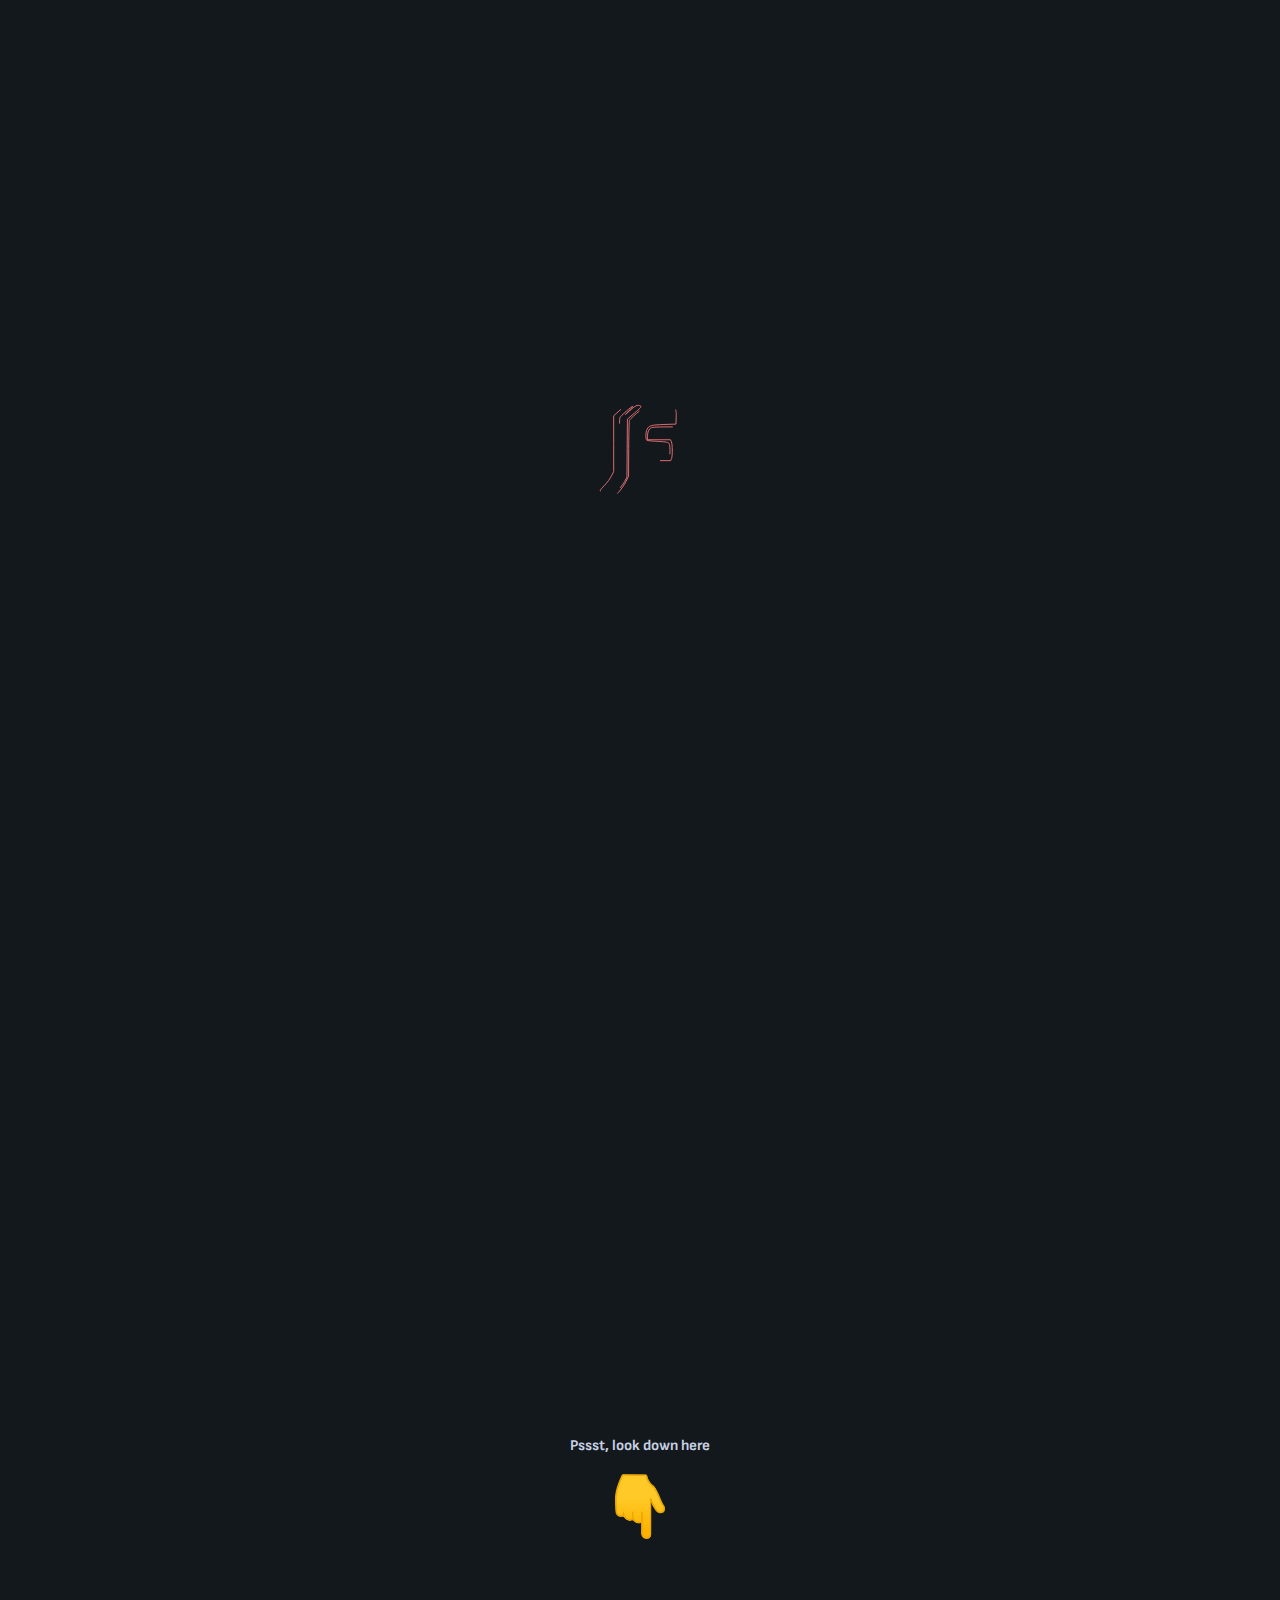
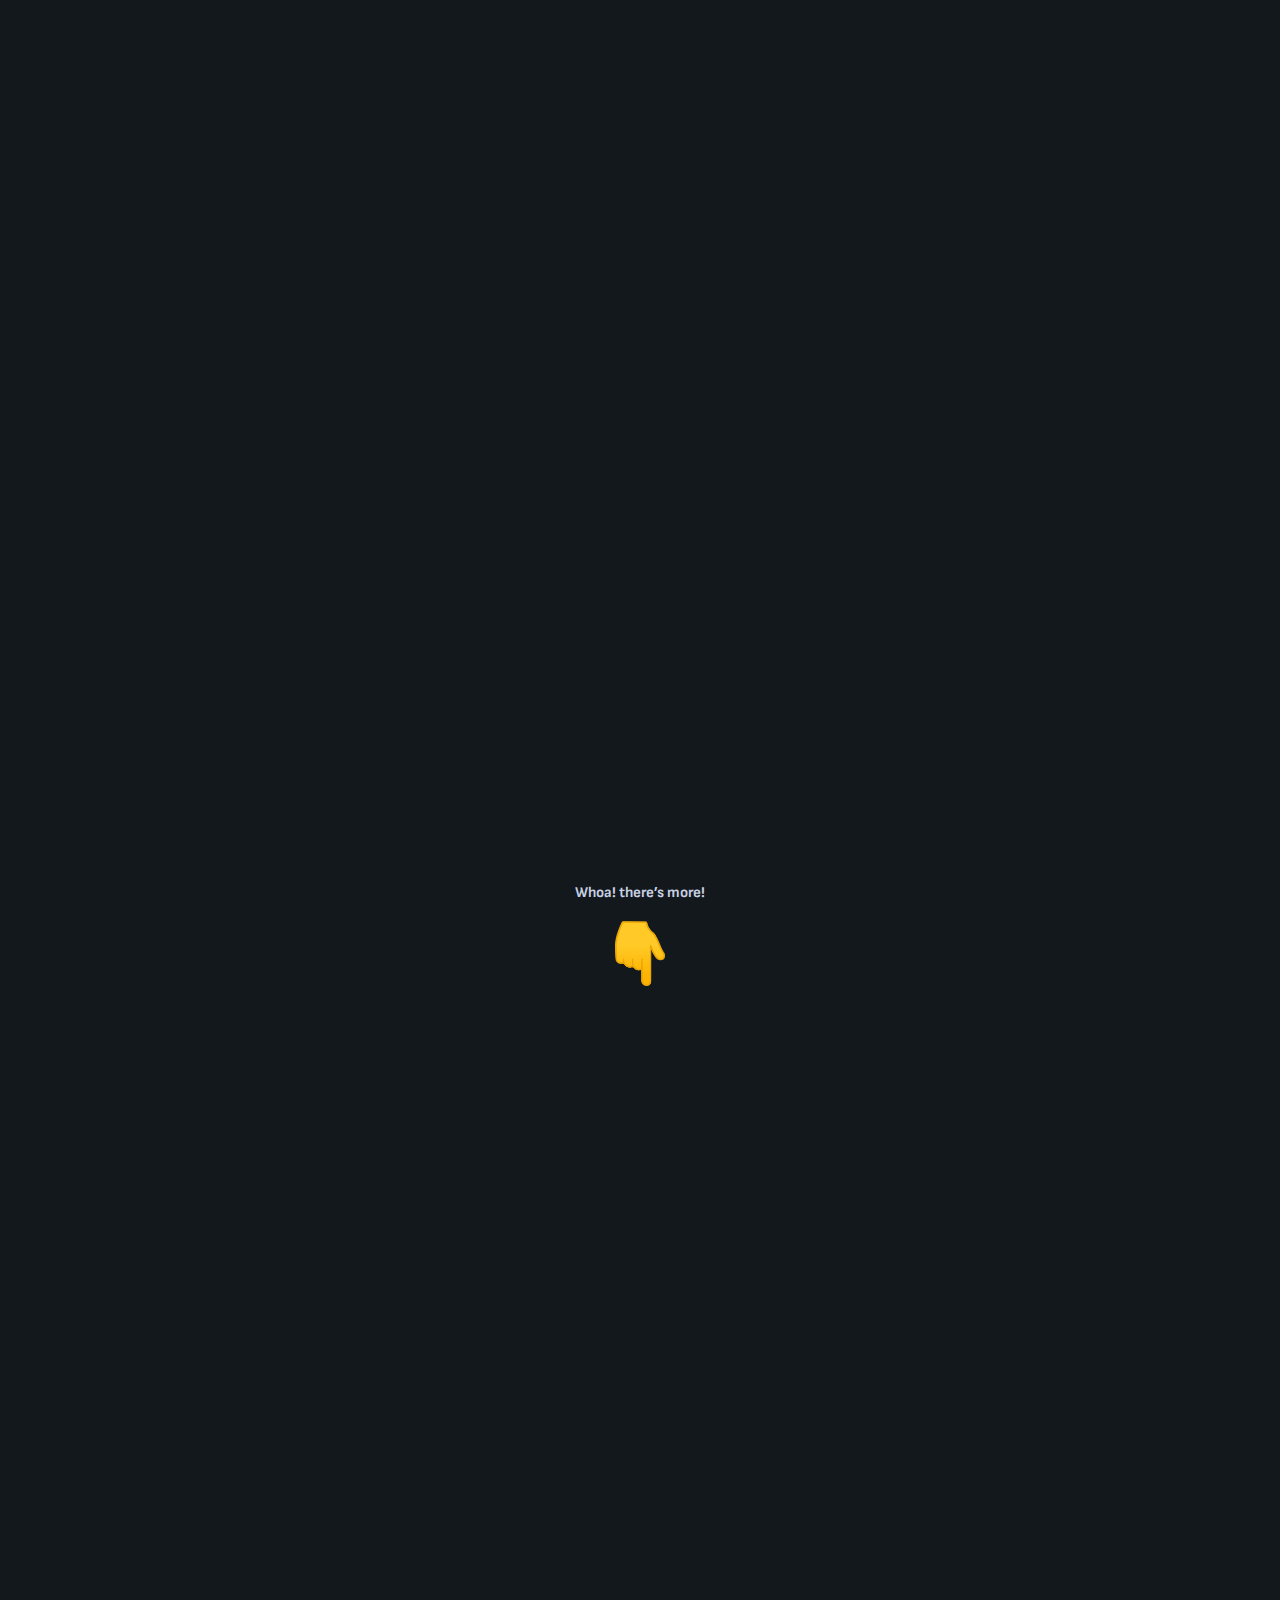
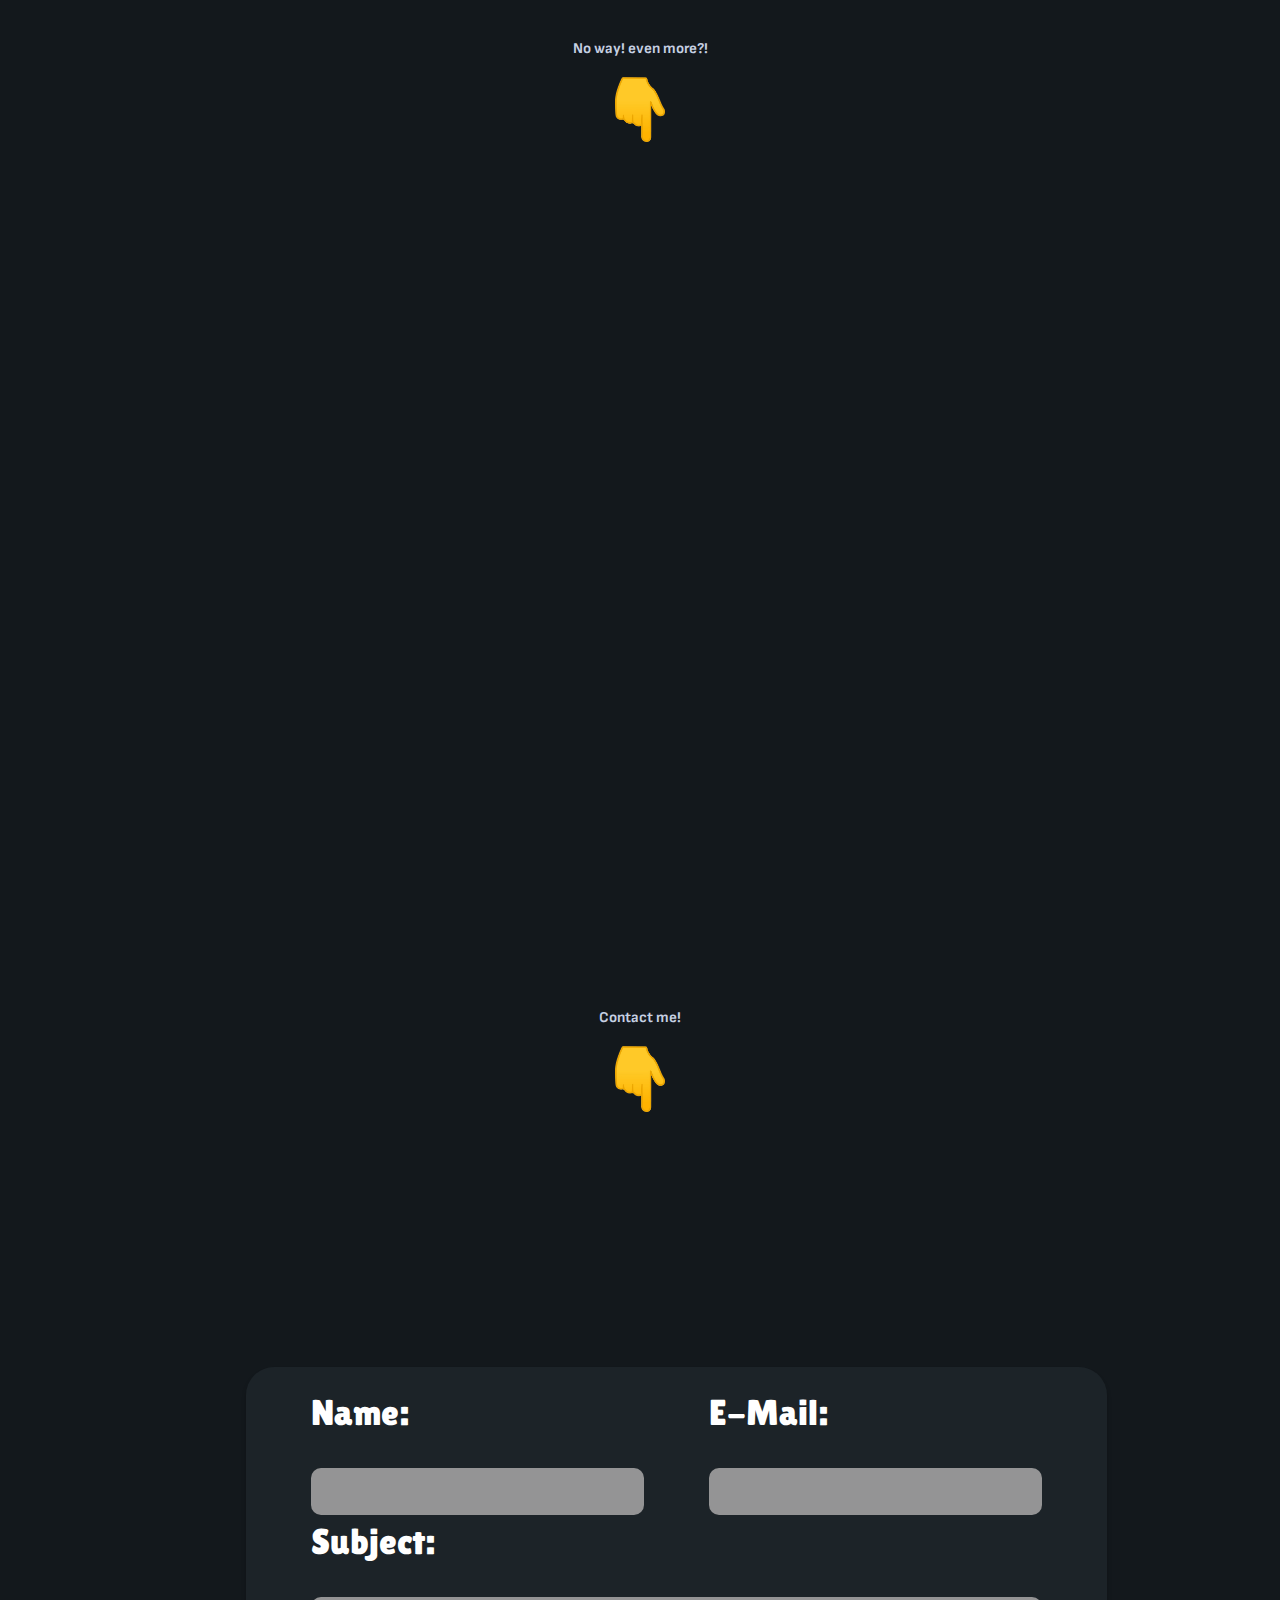
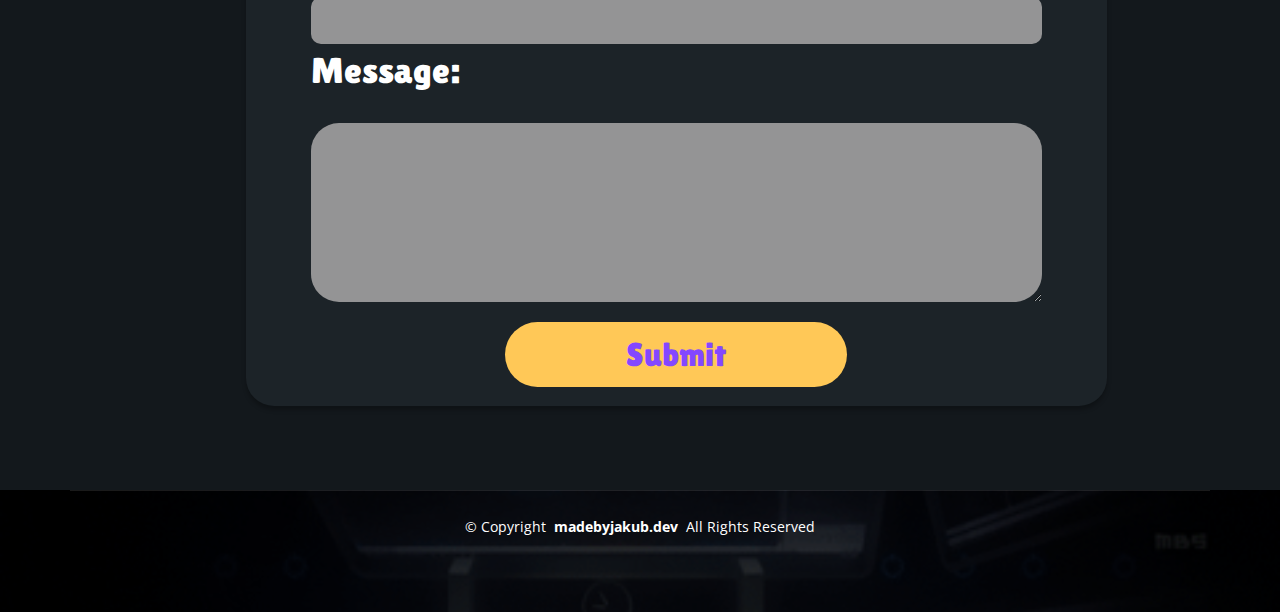
<file: index.html>
<!DOCTYPE html>
<html lang="en">
  <head>
    <meta charset="utf-8" />
    <meta content="width=device-width, initial-scale=1.0" name="viewport" />
    <title>Portfolio</title>
    <meta content="" name="description" />
    <meta content="" name="keywords" />

    <link href="assets/img/favicon.png" rel="icon" />
    <link href="assets/img/apple-touch-icon.png" rel="apple-touch-icon" />

    <link href="https://fonts.googleapis.com" rel="preconnect" />
    <link href="https://fonts.gstatic.com" rel="preconnect" crossorigin />
    <link
      href="https://fonts.googleapis.com/css2?family=Roboto:ital,wght@0,100;0,300;0,400;0,500;0,700;0,900;1,100;1,300;1,400;1,500;1,700;1,900&family=Open+Sans:ital,wght@0,300;0,400;0,500;0,600;0,700;0,800;1,300;1,400;1,500;1,600;1,700;1,800&family=Poppins:ital,wght@0,100;0,200;0,300;0,400;0,500;0,600;0,700;0,800;0,900;1,100;1,200;1,300;1,400;1,500;1,600;1,700;1,800;1,900&display=swap"
      rel="stylesheet"
    />

    <link
      href="assets/vendor/bootstrap/css/bootstrap.min.css"
      rel="stylesheet"
    />
    <link
      href="assets/vendor/bootstrap-icons/bootstrap-icons.css"
      rel="stylesheet"
    />
    <link href="assets/vendor/aos/aos.css" rel="stylesheet" />
    <link
      href="assets/vendor/fontawesome-free/css/all.min.css"
      rel="stylesheet"
    />
    <link
      href="assets/vendor/glightbox/css/glightbox.min.css"
      rel="stylesheet"
    />
    <link href="assets/vendor/swiper/swiper-bundle.min.css" rel="stylesheet" />

    <link href="assets/css/main.css" rel="stylesheet" />
  </head>

  <body class="index-page">
    <header id="header" class="header d-flex align-items-center fixed-top">
      <div
        class="container-fluid container-xl position-relative d-flex align-items-center justify-content-between"
        style="margin: 10px; max-width: 100%"
      >
        <a href="404.html" class="logo d-flex align-items-center">
          <img src="assets/img/logo.svg" alt="" />
        </a>

        <nav id="navmenu" class="navmenu">
          <ul>
            <li><a href="#about">About Me</a></li>
            <li><a href="#edu">Education</a></li>
            <li><a href="#portfolio">Portfolio</a></li>
            <li><a href="#contact">Contact</a></li>
          </ul>
          <i class="mobile-nav-toggle d-xl-none bi bi-list"></i>
        </nav>
      </div>
    </header>

    <main class="main">
      <section id="fronter" class="fronter section">
        <div class="info d-flex align-items-center">
          <div class="container">
            <div
              class="row justify-content-center"
              data-aos="fade-up"
              data-aos-delay="100"
            >
              <div class="col-lg-6 text-center">
                <h2>Welcome to my Portfolio</h2>
                <a href="#portfolio" class="btn-get-started"
                  >Explore My Works</a
                >
              </div>
            </div>
          </div>
        </div>

        <div class="carousel slide">
          <img
            src="assets/img/front.gif"
            alt="Project 1"
            style="width: 100%; opacity: 0.4"
          />
        </div>
      </section>

      <section id="about" class="about section">
        <div class="container">
          <div class="row position-relative">
            <div
              class="col-lg-4 about-img"
              data-aos="zoom-out"
              data-aos-delay="200"
            >
              <img style="width: 100%; height: auto" src="assets/img/tv.png" />
              <iframe
                style="
                  position: absolute;
                  top: 5px;
                  left: 5px;
                  width: 90%;
                  height: 45%;
                "
                src="https://www.youtube.com/watch?v=BY2mTMBkuFI"
                frameborder="0"
                allowfullscreen
              >
              </iframe>
            </div>

            <div class="col-lg-11" data-aos="fade-up" data-aos-delay="100">
              <div class="our-story">
                <h3 style="font: 400 64px Lilita One, sans-serif; color: white">
                  <span style="color: #ef767a">Hello,</span> I'm
                  <span style="color: #ef767a">Jakub</span> and I <br />do
                  <span style="color: #ef767a">coding</span>
                </h3>
                <br />
                <p style="font: 400 26px Sofia Sans, bold; color: #c6d0e2">
                  I'm a software development
                  <span style="color: #ffc857">student</span> based in <br />
                  the <span style="color: #ffc857">Netherlands</span> that does
                  <span style="color: #8447ff">front-end</span> stuff,
                  <span style="color: #8447ff">back-end</span> <br />stuff and
                  general <span style="color: #8447ff">scripting.</span>
                </p>
                <br />
                <div style="margin-left: 30%">
                  <a href="#portfolio" class="cta-button" role="button"
                    >PORTFOLIO</a
                  >
                </div>
              </div>
            </div>
          </div>
        </div>
      </section>

      <div style="text-align: center">
        <p
          style="
            font-family: 'Sofia Sans', sans-serif;
            font-size: 15px;
            font-weight: bold;
            color: #c6d0e2;
          "
        >
          Pssst, look down here
        </p>
        <img
          src="assets/img/down.png"
          style="width: 50px; display: block; margin: 0 auto"
        />
      </div>

      <section id="stats" class="stats section">
        <div class="container" data-aos="fade-up" data-aos-delay="100">
          <div class="row gy-4">
            <div
              class="col-lg-3 col-md-6 d-flex flex-column align-items-center"
            >
              <i class="fas fa-project-diagram"></i>
              <div class="stats-item">
                <div class="counter-container">
                  <span
                    data-purecounter-start="0"
                    data-purecounter-end="15"
                    data-purecounter-duration="1"
                    class="purecounter"
                  ></span
                  ><span class="plus-sign">+</span>
                </div>
                <p>Projects Completed</p>
              </div>
            </div>

            <div
              class="col-lg-3 col-md-6 d-flex flex-column align-items-center"
            >
              <i class="fas fa-smile"></i>
              <div class="stats-item">
                <div class="counter-container">
                  <span
                    data-purecounter-start="0"
                    data-purecounter-end="100"
                    data-purecounter-duration="1"
                    class="purecounter"
                  ></span
                  ><span class="plus-sign">%</span>
                </div>
                <p>Satisfaction Guaranteed</p>
              </div>
            </div>

            <div
              class="col-lg-3 col-md-6 d-flex flex-column align-items-center"
            >
              <i class="fas fa-headset"></i>
              <div class="stats-item">
                <div class="counter-container">
                  <span
                    data-purecounter-start="0"
                    data-purecounter-end="3"
                    data-purecounter-duration="1"
                    class="purecounter"
                  ></span
                  ><span class="plus-sign">+</span>
                </div>
                <p>Years of Experience</p>
              </div>
            </div>

            <div
              class="col-lg-3 col-md-6 d-flex flex-column align-items-center"
            >
              <i class="fas fa-users"></i>
              <div class="stats-item">
                <div class="counter-container">
                  <span
                    data-purecounter-start="0"
                    data-purecounter-end="100"
                    data-purecounter-duration="1"
                    class="purecounter"
                  ></span
                  ><span class="plus-sign">%</span>
                </div>
                <p>Happy Customers</p>
              </div>
            </div>
          </div>
        </div>
      </section>
      <section id="blog" class="myskills">
        <div class="container" data-aos="zoom-in">
          <div class="section-title">
            <h2 style="font: 400 64px Lilita One, regular; color: white">
              Soo, <span style="color: #ef767a">what can you do,</span> you may
              ask 🤔
            </h2>
          </div>
          <div class="separator" aria-hidden="true"></div>
          <br />
          <p
            style="
              color: #c6d0e2;
              text-align: center;
              font: 400 26px Sofia Sans, bold;
            "
          >
            I'm <span style="color: #dd6e42">proficient</span> with:
            <span style="color: #dd6e42"> HTML</span>,
            <span style="color: #32aade">CSS</span>,
            <span style="color: #ffc928">JavaScript</span>,
            <span style="color: #01bcf3">SQL</span>,
            <span style="color: #8792bf">PHP</span><br />
            and have some experience with
            <span style="color: #e76f00">Java</span> and
            <span style="color: #387081">Pyt</span
            ><span style="color: #ffd243">hon.</span>
          </p>
          <div class="separator" aria-hidden="true"></div>
          <br />
          <div class="myskills-slider swiper">
            <div class="swiper-wrapper align-items-center">
              <div class="swiper-slide">
                <img src="assets/img/skills/html.svg" alt="Client 1" />
              </div>
              <div class="swiper-slide">
                <img src="assets/img/skills/css.svg" alt="Client 2" />
              </div>
              <div class="swiper-slide">
                <img src="assets/img/skills/js.svg" alt="Client 3" />
              </div>
              <div class="swiper-slide">
                <img src="assets/img/skills/sql.svg" alt="Client 4" />
              </div>
              <div class="swiper-slide">
                <img src="assets/img/skills/php.svg" alt="Client 5" />
              </div>
              <div class="swiper-slide">
                <img src="assets/img/skills/java.svg" alt="Client 6" />
              </div>
              <div class="swiper-slide">
                <img src="assets/img/skills/python.svg" alt="Client 7" />
              </div>
            </div>
          </div>
        </div>
      </section>

      <div style="text-align: center">
        <p
          style="
            font-family: Sofia Sans;
            font-size: 15px;
            font-weight: bold;
            color: #c6d0e2;
          "
        >
          Whoa! there’s more!
        </p>
        <img
          src="assets/img/down.png"
          style="width: 50px; display: block; margin: 0 auto"
        />
      </div>

      <section id="edu" class="edu">
        <div class="container" data-aos="zoom-in" style="padding: 0%">
          <div class="edu-title" style="width: 1500px">
            <br /><br /><br /><br /><br /><br /><br /><br /><br /><br />
            <h2 style="font: 400 64px Lilita One, regular; color: white">
              Soo, <span style="color: #ef767a">Qualifications?</span> Ehh... i
              might have some
              <div style="display: inline-block"></div>
            </h2>
          </div>
          <div class="separator" aria-hidden="true"></div>
          <br />
          <p
            style="
              color: #c6d0e2;
              text-align: center;
              font: 400 26px Sofia Sans, bold;
            "
          >
            I've worked for the past 3 years with PHP, CSS,<br />
            HTML, SQL, React, Next.JS and NodeJS
          </p>
          <br />
          <div style="text-align: center">
            <a href="#portfolio" class="cta-button" role="button">PORTFOLIO</a>
          </div>
        </div>
      </section>

      <div style="text-align: center">
        <p
          style="
            font-family: 'Sofia Sans', sans-serif;
            font-size: 15px;
            font-weight: bold;
            color: #c6d0e2;
          "
        >
          No way! even more?!
        </p>
        <img
          src="assets/img/down.png"
          style="width: 50px; display: block; margin: 0 auto"
        />
      </div>

      <section id="portfolio" class="myworks section">
        <div class="container port-title" data-aos="fade-up">
          <h2 style="font: 400 64px Lilita One, regular; color: white">
            Welcome to the great library of
            <span style="color: #ef767a">my projects</span>
          </h2>
          <p
            style="
              color: #c6d0e2;
              text-align: center;
              font: 400 26px Sofia Sans, bold;
            "
          >
            (Including a sneak peak of what projects are to come!)
          </p>
        </div>

        <div class="container">
          <div class="row gy-4">
            <div
              class="col-lg-4 col-md-6"
              data-aos="fade-up"
              data-aos-delay="100"
            >
              <a href="https://lioxfoundation.com">
                <div
                  class="service-item position-relative"
                  style="background-image: url(./assets/img/liox.png)"
                >
                  <h3>LioxTask</h3>
                  <p>
                    Task management system <br />
                    used at the Liox Foundation
                  </p>
                </div>
              </a>
            </div>

            <div
              class="col-lg-4 col-md-6"
              data-aos="fade-up"
              data-aos-delay="200"
            >
              <a href="https://github.com/Jakub2841/PolishDream">
                <div
                  class="service-item position-relative"
                  style="background-image: url(./assets/img/restaurant.jpg)"
                >
                  <h3>Restaurant site</h3>
                  <p>
                    Restaurant website<br />
                    With full back & front end functionality
                    <br />
                  </p>
                </div>
              </a>
            </div>

            <div
              class="col-lg-4 col-md-6"
              data-aos="fade-up"
              data-aos-delay="300"
            >
              <div class="service-item position-relative">
                <h3>EldoTrader</h3>
                <p>Automatic order<br />delivery system</p>
                <br />
                <span>Coming Soon</span>
              </div>
            </div>

            <div
              class="col-lg-4 col-md-6"
              data-aos="fade-up"
              data-aos-delay="400"
            >
              <div class="service-item position-relative">
                <h3>ListenAlong!</h3>
                <p>
                  An extension that syncs videos and music for multiple people
                  <br />
                </p>
                <span>Coming soon</span>
              </div>
            </div>
            <div
              class="col-lg-4 col-md-6"
              data-aos="fade-up"
              data-aos-delay="400"
            >
              <div class="service-item position-relative">
                <span>Wow... such<br />empty</span>
              </div>
            </div>
            <div
              class="col-lg-4 col-md-6"
              data-aos="fade-up"
              data-aos-delay="400"
            >
              <div class="service-item position-relative">
                <span>Wow... such<br />empty</span>
              </div>
            </div>
          </div>
        </div>
      </section>

      <div style="text-align: center">
        <p
          style="
            font-family: 'Sofia Sans', sans-serif;
            font-size: 15px;
            font-weight: bold;
            color: #c6d0e2;
          "
        >
          Contact me!
        </p>
        <img
          src="assets/img/down.png"
          style="width: 50px; display: block; margin: 0 auto"
        />
      </div>

      <section
        id="contact"
        class="myworks section"
        style="
          display: flex;
          flex-direction: column;
          align-items: center;
          justify-content: center;
          min-height: 100vh;
        "
      >
        <div class="container port-title" data-aos="fade-up">
          <h2 style="font: 400 64px Lilita One, regular; color: white">
            Let's get <span style="color: #ef767a">in touch!</span>
          </h2>
        </div>

        <form
          class="contact-form"
          action="https://api.web3forms.com/submit"
          method="POST"
        >
          <!-- Hidden Access Key -->
          <input
            type="hidden"
            name="access_key"
            value="c1947771-6a42-4b56-8c38-cc2dc3b7f4ca"
          />

          <div class="form-row">
            <div class="form-group">
              <label for="name" class="form-label">Name:</label>
              <input
                type="text"
                id="name"
                name="name"
                class="form-input"
                required
              />
            </div>
            <div class="form-group">
              <label for="email" class="form-label">E-Mail:</label>
              <input
                type="email"
                id="email"
                name="email"
                class="form-input"
                required
              />
            </div>
          </div>

          <label for="subject" class="form-label">Subject:</label>
          <input
            type="text"
            id="subject"
            name="subject"
            class="form-input"
            required
          />

          <label for="message" class="form-label">Message:</label>
          <textarea
            id="message"
            name="message"
            class="form-textarea"
            required
          ></textarea>

          <button type="submit" class="submit-btn">Submit</button>
        </form>
      </section>
    </main>

    <footer id="footer" class="footer">
      <div class="container copyright text-center mt-4">
        <p>
          © <span>Copyright</span>
          <strong class="px-1 sitename">madebyjakub.dev</strong>
          <span>All Rights Reserved</span>
        </p>
      </div>
    </footer>

    <a
      href="#"
      id="scroll-top"
      class="scroll-top d-flex align-items-center justify-content-center"
      style="left: 2%; display: none"
      ><i class="bi bi-arrow-up-short"></i
    ></a>

    <div id="preloader">
      <div class="logo-container">
        <svg
          id="logo"
          width="99"
          height="111"
          viewBox="0 0 99 111"
          fill="none"
          xmlns="http://www.w3.org/2000/svg"
        >
          <g clip-path="url(#clip0_20_7)">
            <path
              d="M28.3175 10.3422L20.2905 17.5639V48.5012V79.4386L17.8824 84.1639C16.6338 86.8386 13.2446 91.4747 10.3013 94.506C7.44728 97.5374 5.12836 100.212 5.12836 100.39C5.12836 100.836 16.723 106.72 21.6284 108.86C31.1716 112.961 44.4608 111 50.9716 104.402C56.4121 98.9639 57.8392 94.2386 58.3743 79.5277L58.9094 67.3133H71.3067H83.6148L84.5067 64.9952C85.7554 61.8747 85.577 49.1253 84.3284 46.3614L83.3473 44.1325H70.504H57.75V40.6554C57.75 35.7518 59.2662 32.0072 61.8527 30.8482C63.1905 30.2241 69.6121 29.8675 78.2635 29.8675H92.5338V19.2578C92.5338 13.3735 92.177 8.38071 91.8203 8.11325C91.3743 7.84578 83.3473 7.57831 73.8932 7.48915C62.7446 7.39999 55.0743 6.95421 52.0419 6.1518C49.5446 5.5277 45.2635 4.7253 42.5878 4.36867C39.9121 4.1012 37.4148 3.65542 37.0581 3.4771C36.7013 3.20963 32.777 6.33012 28.3175 10.3422ZM50.0797 6.59759C51.5067 7.13252 50.6148 8.29156 43.6581 14.2651L35.5419 21.2193L35.2743 53.4048L35.0067 85.5904L32.5094 90.4048C31.0824 93.0795 27.4257 97.7157 24.3932 100.925C19.0419 106.364 18.7743 106.542 16.0986 105.561C11.55 104.046 11.7284 102.441 17.2581 96.4675C26.623 86.3928 26.5338 86.8386 26.5338 51.5325C26.5338 34.7711 26.8013 20.506 27.0689 19.7036C27.6932 18.0096 40.804 6.41927 41.4284 7.04337C41.6959 7.22168 39.2878 9.98553 36.1662 13.106C33.0446 16.2265 32.2419 17.1181 34.4716 15.0675C45.3527 5.43855 46.0662 4.99277 50.0797 6.59759ZM88.5203 10.5205C89.6797 11.412 89.8581 13.0169 89.6797 19.1687L89.4121 26.747L76.0338 27.1928C61.5851 27.7277 59.5338 28.2626 57.304 32.5422C55.6986 35.6627 55.5203 43.7759 57.1257 44.7566C57.6608 45.1133 63.1013 45.6482 68.9878 45.9157C76.123 46.2723 80.3148 46.8072 81.2959 47.6096C83.1689 49.2145 83.3473 62.1422 81.4743 63.6578C80.7608 64.2819 75.9446 64.7277 69.3446 64.906C55.6094 65.1735 55.9662 64.7277 55.9662 78.9928C55.9662 90.2265 54.9851 94.506 50.9716 100.569C46.8689 106.81 36.2554 110.019 26.7121 107.88C23.9473 107.345 23.8581 107.166 25.3743 106.096C26.8013 104.937 26.8013 104.937 24.75 105.383C22.7878 105.918 23.0554 105.383 26.8013 101.104C29.1203 98.4289 32.3311 93.7036 33.9365 90.494L36.7905 84.6988L36.9689 54.1181C37.0581 37.3566 37.504 23.0024 37.8608 22.3783C38.9311 20.506 50.704 10.253 51.7743 10.253C52.3094 10.253 51.9527 11.1446 50.9716 12.2145C49.9905 13.4626 50.4365 13.2843 51.9527 11.7687L54.6284 9.27229L70.8608 9.36144C81.8311 9.4506 87.5392 9.80722 88.5203 10.5205Z"
              fill="none"
              stroke="#EF767A"
              stroke-width="1"
            />
          </g>
          <defs>
            <clipPath id="clip0_20_7">
              <rect width="99" height="111" fill="white" />
            </clipPath>
          </defs>
        </svg>
      </div>
    </div>

    <script src="assets/vendor/bootstrap/js/bootstrap.bundle.min.js"></script>
    <script src="assets/vendor/aos/aos.js"></script>
    <script src="assets/vendor/glightbox/js/glightbox.min.js"></script>
    <script src="assets/vendor/swiper/swiper-bundle.min.js"></script>
    <script src="assets/vendor/purecounter/purecounter_vanilla.js"></script>

    <script src="assets/js/main.js"></script>
    <script>
      document.addEventListener("DOMContentLoaded", function () {
        const navLinks = document.querySelectorAll("#navmenu ul li a");

        function updateActiveLink() {
          let fromTop = window.scrollY + 100;

          navLinks.forEach((link) => {
            let section = document.querySelector(link.getAttribute("href"));

            if (
              section.offsetTop <= fromTop &&
              section.offsetTop + section.offsetHeight > fromTop
            ) {
              navLinks.forEach((link) => link.classList.remove("active"));
              link.classList.add("active");
            }
          });
        }

        window.addEventListener("scroll", updateActiveLink);
      });
    </script>
  </body>
</html>
</file>
<file: assets/css/main.css>
@import url("https://fonts.googleapis.com/css2?family=Lilita+One&display=swap");
@import url("https://fonts.googleapis.com/css2?family=Sofia+Sans:ital,wght@0,1..1000;1,1..1000&display=swap");

:root {
  --default-font: "Open Sans", system-ui, -apple-system, "Segoe UI", Roboto,
    "Helvetica Neue", Arial, "Noto Sans", "Liberation Sans", sans-serif,
    "Apple Color Emoji", "Segoe UI Emoji", "Segoe UI Symbol", "Noto Color Emoji";
  --heading-font: "Roboto", sans-serif;
  --nav-font: 400 34px Lilita One, sans-serif;
}

:root {
  --background-color: #13181c;
  --default-color: #364d59;
  --heading-color: #52565e;
  --accent-color: #ef767a;
  --contrast-color: #ffffff;
}

:root {
  --nav-color: rgba(255, 255, 255, 0.55);
  --nav-hover-color: #ffffff;
  --nav-dropdown-background-color: #ffffff;
  --nav-dropdown-color: #212529;
  --nav-dropdown-hover-color: #ef767a;
}

:root {
  scroll-behavior: smooth;
}

body {
  color: var(--default-color);
  background-color: var(--background-color);
  font-family: var(--default-font);
}

a {
  color: var(--accent-color);
  text-decoration: none;
  transition: 0.3s;
}

a:hover {
  color: color-mix(in srgb, var(--accent-color), transparent 25%);
  text-decoration: none;
}

h1,
h2,
h3,
h4,
h5,
h6 {
  color: var(--heading-color);
  font-family: var(--heading-font);
}

.header {
  --background-color: rgba(255, 255, 255, 0);
  --default-color: #ffffff;
  --heading-color: #ffffff;
  color: var(--default-color);
  background-color: var(--background-color);
  padding: 20px 0;
  transition: all 0.5s;
  z-index: 997;
}

.header .logo img {
  max-height: 50px;
  margin-right: 8px;
  transition: all 0.3s ease;
}

.header .logo h1 {
  font-size: 24px;
  margin: 0;
  font-weight: 700;
  color: var(--heading-color);
}

.header .logo span {
  font-size: 24px;
  padding-left: 1px;
  font-family: var(--heading-font);
  color: var(--color-primary);
}

.scrolled .header {
  box-shadow: 0px 0 18px rgba(0, 0, 0, 0.1);
}

.scrolled .header {
  --background-color: #13181c;
  --heading-color: rgb(172, 172, 172);
  --nav-color: rgb(172, 172, 172);
  --nav-hover-color: rgb(172, 172, 172);
}

.scrolled .header .logo img {
  scale: 1.5;
}

@media (min-width: 1200px) {
  .navmenu {
    padding: 0;
  }

  .navmenu {
    margin-right: 5%;
    margin-left: 5%;
  }

  .navmenu ul {
    margin: 0;
    padding: 0;
    display: flex;
    list-style: none;
    align-items: center;
  }

  .navmenu li {
    position: relative;
  }

  .navmenu > ul > li {
    white-space: nowrap;
    padding: 15px 14px;
  }

  .navmenu > ul > li:last-child {
    padding-right: 0;
  }

  .navmenu a,
  .navmenu a:focus {
    color: var(--nav-color);
    font-size: 14px;
    padding: 0 2px;
    font: var(--nav-font);
    display: flex;
    align-items: center;
    justify-content: space-between;
    white-space: nowrap;
    transition: 0.3s;
    position: relative;
    text-transform: uppercase;
  }

  .navmenu a i,
  .navmenu a:focus i {
    font-size: 12px;
    line-height: 0;
    margin-left: 5px;
    transition: 0.3s;
  }

  .navmenu > ul > li > a:before {
    content: "";
    position: absolute;
    height: 2px;
    bottom: -6px;
    left: 0;
    background-color: var(--accent-color);
    visibility: hidden;
    width: 0px;
    transition: all 0.3s ease-in-out 0s;
  }

  .navmenu a:hover:before,
  .navmenu li:hover > a:before,
  .navmenu .active:before {
    visibility: visible;
    width: 100%;
  }

  .navmenu li:hover > a,
  .navmenu .active,
  .navmenu .active:focus {
    color: var(--nav-hover-color);
  }

  .navmenu .dropdown ul {
    margin: 0;
    padding: 10px 0;
    background: var(--nav-dropdown-background-color);
    display: block;
    position: absolute;
    visibility: hidden;
    left: 14px;
    top: 130%;
    opacity: 0;
    transition: 0.3s;
    border-radius: 4px;
    z-index: 99;
    box-shadow: 0px 0px 30px rgba(0, 0, 0, 0.1);
  }

  .navmenu .dropdown ul li {
    min-width: 200px;
  }

  .navmenu .dropdown ul a {
    padding: 5px 20px;
    font-size: 15px;
    text-transform: none;
    font-weight: 400;
    color: var(--nav-dropdown-color);
  }

  .navmenu .dropdown ul a i {
    font-size: 12px;
  }

  .navmenu .dropdown ul a:hover,
  .navmenu .dropdown ul .active:hover,
  .navmenu .dropdown ul li:hover > a {
    color: var(--nav-dropdown-hover-color);
  }

  .navmenu .dropdown:hover > ul {
    opacity: 1;
    top: 100%;
    visibility: visible;
  }

  .navmenu .dropdown .dropdown ul {
    top: 0;
    left: -90%;
    visibility: hidden;
  }

  .navmenu .dropdown .dropdown:hover > ul {
    opacity: 1;
    top: 0;
    left: -100%;
    visibility: visible;
  }
}

@media (max-width: 1199px) {
  .mobile-nav-toggle {
    color: var(--nav-color);
    font-size: 28px;
    line-height: 0;
    margin-right: 10px;
    cursor: pointer;
    transition: color 0.3s;
  }

  .navmenu {
    padding: 0;
    z-index: 9997;
  }

  .navmenu ul {
    display: none;
    position: absolute;
    inset: 60px 20px 20px 20px;
    padding: 10px 0;
    margin: 0;
    border-radius: 6px;
    background-color: var(--nav-dropdown-background-color);
    border: 1px solid color-mix(in srgb, var(--default-color), transparent 90%);
    box-shadow: none;
    overflow-y: auto;
    transition: 0.3s;
    z-index: 9998;
  }

  .navmenu a,
  .navmenu a:focus {
    color: var(--nav-dropdown-color);
    padding: 10px 20px;
    font-family: var(--nav-font);
    font-size: 17px;
    font-weight: 500;
    display: flex;
    align-items: center;
    justify-content: space-between;
    white-space: nowrap;
    transition: 0.3s;
  }

  .navmenu a i,
  .navmenu a:focus i {
    font-size: 12px;
    line-height: 0;
    margin-left: 5px;
    width: 30px;
    height: 30px;
    display: flex;
    align-items: center;
    justify-content: center;
    border-radius: 50%;
    transition: 0.3s;
    background-color: color-mix(in srgb, var(--accent-color), transparent 90%);
  }

  .navmenu a i:hover,
  .navmenu a:focus i:hover {
    background-color: var(--accent-color);
    color: var(--contrast-color);
  }

  .navmenu a:hover,
  .navmenu .active,
  .navmenu .active:focus {
    color: var(--nav-dropdown-hover-color);
  }

  .navmenu .active i,
  .navmenu .active:focus i {
    background-color: var(--accent-color);
    color: var(--contrast-color);
    transform: rotate(180deg);
  }

  .navmenu .dropdown ul {
    position: static;
    display: none;
    z-index: 99;
    padding: 10px 0;
    margin: 10px 20px;
    background-color: var(--nav-dropdown-background-color);
    transition: all 0.5s ease-in-out;
  }

  .navmenu .dropdown ul ul {
    background-color: rgba(33, 37, 41, 0.1);
  }

  .navmenu .dropdown > .dropdown-active {
    display: block;
    background-color: rgba(33, 37, 41, 0.03);
  }

  .mobile-nav-active {
    overflow: hidden;
  }

  .mobile-nav-active .mobile-nav-toggle {
    color: #fff;
    position: absolute;
    font-size: 32px;
    top: 15px;
    right: 15px;
    margin-right: 0;
    z-index: 9999;
  }

  .mobile-nav-active .navmenu {
    position: fixed;
    overflow: hidden;
    inset: 0;
    background: rgba(33, 37, 41, 0.8);
    transition: 0.3s;
  }

  .mobile-nav-active .navmenu > ul {
    display: block;
  }
}

.footer {
  --background-color: #000000;
  --heading-color: var(--contrast-color);
  --default-color: var(--contrast-color);
  color: var(--default-color);
  background-color: var(--background-color);
  background: url("../img/footer.gif") top center no-repeat;
  background-size: cover;
  font-size: 14px;
  padding-bottom: 50px;
  position: relative;
}

.footer .container {
  position: relative;
}

.footer:before {
  content: "";
  background: color-mix(in srgb, var(--background-color), transparent 20%);
  position: absolute;
  inset: 0;
}

.footer .footer-top {
  padding-top: 50px;
}

.footer .footer-about .logo {
  line-height: 1;
  margin-bottom: 25px;
}

.footer .footer-about .logo img {
  max-height: 40px;
  margin-right: 6px;
}

.footer .footer-about .logo span {
  color: var(--heading-color);
  font-family: var(--heading-font);
  font-size: 26px;
  font-weight: 700;
  letter-spacing: 1px;
}

.footer .footer-about p {
  font-size: 14px;
  font-family: var(--heading-font);
}

.footer .social-links a {
  display: flex;
  align-items: center;
  justify-content: center;
  width: 40px;
  height: 40px;
  border-radius: 5px;
  border: 1px solid color-mix(in srgb, var(--default-color), transparent 50%);
  font-size: 16px;
  color: color-mix(in srgb, var(--default-color), transparent 20%);
  margin-right: 10px;
  transition: 0.3s;
}

.footer .social-links a:hover {
  color: var(--accent-color);
  border-color: var(--accent-color);
}

.footer h4 {
  font-size: 16px;
  font-weight: bold;
  position: relative;
  padding-bottom: 12px;
}

.footer .footer-links {
  margin-bottom: 30px;
}

.footer .footer-links ul {
  list-style: none;
  padding: 0;
  margin: 0;
}

.footer .footer-links ul i {
  padding-right: 2px;
  font-size: 12px;
  line-height: 0;
}

.footer .footer-links ul li {
  padding: 10px 0;
  display: flex;
  align-items: center;
}

.footer .footer-links ul li:first-child {
  padding-top: 0;
}

.footer .footer-links ul a {
  color: color-mix(in srgb, var(--default-color), transparent 30%);
  display: inline-block;
  line-height: 1;
}

.footer .footer-links ul a:hover {
  color: var(--accent-color);
}

.footer .footer-contact p {
  margin-bottom: 5px;
}

.footer .copyright {
  padding-top: 25px;
  padding-bottom: 25px;
  border-top: 1px solid
    color-mix(in srgb, var(--default-color), transparent 90%);
}

.footer .copyright p {
  margin-bottom: 0;
}

.footer .credits {
  margin-top: 8px;
  font-size: 13px;
}

/* Preloader Styles */
#preloader {
  position: fixed;
  inset: 0;
  display: flex;
  justify-content: center;
  align-items: center;
  background: #13181c;
  z-index: 9999;
}

.logo-container {
  width: 100px;
  height: 100px;
}

#logo {
  width: 100%;
  height: 100%;
}

@keyframes fill {
  0% {
    fill: none;
    stroke-dasharray: 0, 100;
  }

  100% {
    fill: #ef767a;
    stroke-dasharray: 100, 0;
  }
}

path {
  stroke-dasharray: 100;
  animation: fill 2s ease-in-out forwards;
}

.scroll-top {
  position: fixed;
  visibility: hidden;
  opacity: 0;
  right: 15px;
  bottom: 15px;
  z-index: 99999;
  background-color: var(--accent-color);
  width: 40px;
  height: 40px;
  border-radius: 4px;
  transition: all 0.4s;
}

.scroll-top i {
  font-size: 24px;
  color: var(--default-color);
  line-height: 0;
}

.scroll-top:hover {
  background-color: color-mix(in srgb, var(--accent-color), transparent 20%);
  color: var(--contrast-color);
}

.scroll-top.active {
  visibility: visible;
  opacity: 1;
}

@media screen and (max-width: 768px) {
  [data-aos-delay] {
    transition-delay: 0 !important;
  }
}

.page-title {
  --background-color: #000000;
  --heading-color: var(--contrast-color);
  --default-color: var(--contrast-color);
  color: var(--default-color);
  background-color: var(--background-color);
  background-size: cover;
  background-position: center;
  background-repeat: no-repeat;
  padding: 160px 0 60px 0;
  text-align: center;
  position: relative;
}

.page-title:before {
  content: "";
  background-color: color-mix(
    in srgb,
    var(--background-color),
    transparent 40%
  );
  position: absolute;
  inset: 0;
}

.page-title h1 {
  font-size: 56px;
  font-weight: 500;
  margin-bottom: 10px;
}

.page-title .breadcrumbs ol {
  display: flex;
  flex-wrap: wrap;
  list-style: none;
  justify-content: center;
  padding: 0;
  margin: 0;
  font-size: 16px;
  font-weight: 500;
}

.page-title .breadcrumbs ol li + li {
  padding-left: 10px;
}

.page-title .breadcrumbs ol li + li::before {
  content: "/";
  display: inline-block;
  padding-right: 10px;
  color: color-mix(in srgb, var(--default-color), transparent 20%);
}

section,
.section {
  color: var(--default-color);
  background-color: var(--background-color);
  padding: 60px 0;
  scroll-margin-top: 92px;
  overflow: clip;
}

@media (max-width: 1199px) {
  section,
  .section {
    scroll-margin-top: 76px;
  }
}

.section-title {
  text-align: center;
  padding-bottom: 60px;
  position: relative;
}

.section-title h2 {
  font-size: 32px;
  font-weight: 700;
  position: relative;
}

.section-title h2:before,
.section-title h2:after {
  content: "";
  width: 50px;
  height: 2px;
  background: var(--accent-color);
  display: inline-block;
}

.section-title h2:before {
  margin: 0 15px 10px 0;
}

.section-title h2:after {
  margin: 0 0 10px 15px;
}

.section-title p {
  margin-bottom: 0;
}

.fronter {
  --default-color: #ffffff;
  --background-color: #000000;
  --heading-color: #ffffff;
  width: 100%;
  min-height: 100vh;
  position: relative;
  padding: 0;
  display: flex;
  align-items: center;
  justify-content: center;
  overflow: hidden;
}

.fronter .info {
  position: relative;
  inset: 0;
  z-index: 3;
  padding: 140px 0 60px 0;
}

@media (max-width: 768px), (max-height: 480px) {
  .fronter .info {
    padding: 100px 50px 60px 50px;
  }
}

.fronter .info h2 {
  margin-bottom: 30px;
  padding-bottom: 30px;
  font-size: 56px;
  font-weight: 700;
  position: relative;
}

.fronter .info h2:after {
  content: "";
  position: absolute;
  display: block;
  width: 80px;
  height: 4px;
  background: var(--accent-color);
  left: 0;
  right: 0;
  bottom: 0;
  margin: auto;
}

@media (max-width: 768px) {
  .fronter .info h2 {
    font-size: 36px;
  }
}

.fronter .info p {
  color: color-mix(in srgb, var(--default-color), transparent 20%);
  font-size: 18px;
}

.fronter .info .btn-get-started {
  color: var(--contrast-color);
  font-family: var(--heading-font);
  font-weight: 500;
  font-size: 16px;
  letter-spacing: 1px;
  display: inline-block;
  padding: 12px 40px;
  border-radius: 50px;
  transition: 0.5s;
  margin: 10px;
  border: 2px solid var(--accent-color);
}

.fronter .info .btn-get-started:hover {
  background: var(--accent-color);
}

.fronter .carousel {
  inset: 0;
  position: absolute;
  overflow: hidden;
}

.fronter .carousel-item {
  position: absolute;
  inset: 0;
  background-size: cover;
  background-position: center;
  background-repeat: no-repeat;
  overflow: hidden;
  transition-duration: 0.4s;
}

.fronter .carousel-item img {
  position: absolute;
  inset: 0;
  display: block;
  width: 100%;
  height: 100%;
  object-fit: cover;
  z-index: 1;
}

.fronter .carousel-item::before {
  content: "";
  background-color: color-mix(
    in srgb,
    var(--background-color),
    transparent 30%
  );
  position: absolute;
  inset: 0;
  z-index: 2;
}

.fronter .carousel-control-prev {
  justify-content: start;
}

@media (min-width: 640px) {
  .fronter .carousel-control-prev {
    padding-left: 15px;
  }
}

.fronter .carousel-control-next {
  justify-content: end;
}

@media (min-width: 640px) {
  .fronter .carousel-control-next {
    padding-right: 15px;
  }
}

.fronter .carousel-control-next-icon,
.fronter .carousel-control-prev-icon {
  background: none;
  font-size: 26px;
  line-height: 0;
  background: color-mix(in srgb, var(--default-color), transparent 80%);
  color: color-mix(in srgb, var(--default-color), transparent 40%);
  border-radius: 50px;
  width: 54px;
  height: 54px;
  display: flex;
  align-items: center;
  justify-content: center;
}

.fronter .carousel-control-prev,
.fronter .carousel-control-next {
  z-index: 3;
  transition: 0.3s;
}

.fronter .carousel-control-prev:focus,
.fronter .carousel-control-next:focus {
  opacity: 0.5;
}

.fronter .carousel-control-prev:hover,
.fronter .carousel-control-next:hover {
  opacity: 0.9;
}

.myworks .service-item {
  display: grid;
  justify-content: center;
  align-items: center;
  text-align: center;
  padding: 28px;
  border-radius: 30px;
  box-shadow: 0px 0 30px
    color-mix(in srgb, var(--default-color), transparent 90%);
  background-color: #1c2328;
  color: white;
  height: 230px;
  transition: background-color 0.3s ease, color 0.3s ease, transform 0.3s ease;
}

.service-item span {
  color: #c6d0e2;
  font-family: Sofia Sans;
  font-size: 26px;
  font-style: bold;
}

.service-item:hover span {
  color: #8447ff;
}

.myworks .service-item:hover {
  background-color: #ffc857;
  color: #8447ff;
  transform: scale(1.07);
}

.myworks .service-item h3 {
  font-family: Lilita One;
  margin: 0 0 20px 0;
  padding-bottom: 8px;
  font-size: 45px;
  position: relative;
  display: inline-block;
  transition: color 0.3s ease;
  color: white;
}

.myworks .service-item:hover h3 {
  color: #8447ff;
}

.myworks .service-item p {
  font-family: Sofia Sans;
  font-size: 26px;
  font-style: bold;
  line-height: 24px;
  margin-bottom: 0;
}

.alt-myworks .features-image {
  position: relative;
  min-height: 400px;
}

.alt-myworks .features-image img {
  position: absolute;
  inset: 0;
  display: block;
  width: 100%;
  height: 100%;
  object-fit: cover;
  z-index: 1;
}

.alt-myworks h3 {
  font-size: 28px;
  font-weight: 700;
  margin-bottom: 20px;
  padding-bottom: 20px;
  position: relative;
}

.alt-myworks h3:after {
  content: "";
  background: var(--accent-color);
  position: absolute;
  display: block;
  width: 50px;
  height: 3px;
  left: 0;
  bottom: 0;
}

.alt-myworks .icon-box {
  margin-top: 50px;
}

.alt-myworks .icon-box i {
  color: var(--accent-color);
  background-color: var(--contrast-color);
  display: flex;
  align-items: center;
  justify-content: center;
  margin-right: 25px;
  font-size: 28px;
  width: 56px;
  height: 56px;
  border-radius: 4px;
  line-height: 0;
  box-shadow: 0px 2px 30px
    color-mix(in srgb, var(--default-color), transparent 90%);
  transition: 0.3s;
}

.alt-myworks .icon-box:hover i {
  background-color: var(--accent-color);
  color: var(--contrast-color);
}

.alt-myworks .icon-box h4 {
  font-weight: 700;
  margin-bottom: 10px;
  font-size: 18px;
}

.alt-myworks .icon-box h4 a {
  color: var(--heading-color);
  transition: 0.3s;
}

.alt-myworks .icon-box h4 a:hover {
  color: var(--accent-color);
}

.alt-myworks .icon-box p {
  line-height: 24px;
  font-size: 14px;
  margin-bottom: 0;
}

.projects .portfolio-filters {
  padding: 0;
  margin: 0 auto 20px auto;
  list-style: none;
  text-align: center;
}

.projects .portfolio-filters li {
  cursor: pointer;
  display: inline-block;
  padding: 0;
  font-size: 18px;
  font-weight: 500;
  margin: 0 10px;
  line-height: 1;
  margin-bottom: 5px;
  transition: all 0.3s ease-in-out;
}

.projects .portfolio-filters li:hover,
.projects .portfolio-filters li.filter-active {
  color: var(--accent-color);
}

.projects .portfolio-filters li:first-child {
  margin-left: 0;
}

.projects .portfolio-filters li:last-child {
  margin-right: 0;
}

@media (max-width: 575px) {
  .projects .portfolio-filters li {
    font-size: 14px;
    margin: 0 5px;
  }
}

.projects .portfolio-content {
  position: relative;
  overflow: hidden;
}

.projects .portfolio-content img {
  transition: 0.3s;
  height: 400px;
}

.projects .portfolio-content .portfolio-info {
  opacity: 0;
  position: absolute;
  inset: 0;
  z-index: 3;
  transition: all ease-in-out 0.3s;
  background: rgba(0, 0, 0, 0.6);
  padding: 15px;
}

.projects .portfolio-content .portfolio-info h4 {
  font-size: 14px;
  padding: 5px 10px;
  font-weight: 400;
  color: #ffffff;
  display: inline-block;
  background-color: var(--accent-color);
}

.projects .portfolio-content .portfolio-info p {
  position: absolute;
  bottom: 10px;
  text-align: center;
  display: inline-block;
  left: 0;
  right: 0;
  font-size: 16px;
  font-weight: 600;
  color: rgba(255, 255, 255, 0.8);
}

.projects .portfolio-content .portfolio-info .preview-link,
.projects .portfolio-content .portfolio-info .details-link {
  position: absolute;
  left: calc(50% - 40px);
  font-size: 26px;
  top: calc(50% - 14px);
  color: #fff;
  transition: 0.3s;
  line-height: 1.2;
}

.projects .portfolio-content .portfolio-info .preview-link:hover,
.projects .portfolio-content .portfolio-info .details-link:hover {
  color: var(--accent-color);
}

.projects .portfolio-content .portfolio-info .details-link {
  left: 50%;
  font-size: 34px;
  line-height: 0;
}

.projects .portfolio-content:hover .portfolio-info {
  opacity: 1;
}

.projects .portfolio-content:hover img {
  transform: scale(1.1);
}

.about .inner-title {
  font-size: 2.75rem;
  font-weight: 700;
  margin: 30px 0;
}

@media (min-width: 991px) {
  .about .inner-title {
    max-width: 65%;
    margin: 0 0 80px 0;
  }
}

.about .our-story {
  padding: 40px;
}

@media (min-width: 991px) {
  .about .our-story {
    padding-right: 35%;
  }
}

.about .our-story h4 {
  text-transform: uppercase;
  font-size: 1.1rem;
  color: color-mix(in srgb, var(--default-color), transparent 50%);
}

.about .our-story h3 {
  font-size: 2.25rem;
  font-weight: 700;
  color: color-mix(in srgb, var(--default-color), transparent 20%);
}

.about .our-story p:last-child {
  margin-bottom: 0;
}

.about ul {
  list-style: none;
  padding: 0;
  font-size: 15px;
}

.about ul li {
  padding: 5px 0;
  display: flex;
  align-items: center;
}

.about ul i {
  font-size: 1.25rem;
  margin-right: 0.5rem;
  line-height: 1.2;
  color: var(--accent-color);
}

.about .watch-video i {
  font-size: 2rem;
  transition: 0.3s;
  color: var(--accent-color);
}

.about .watch-video a {
  font-weight: 600;
  color: color-mix(in srgb, var(--default-color), transparent 20%);
  margin-left: 8px;
  transition: 0.3s;
}

.about .watch-video:hover a {
  color: var(--accent-color);
}

.about .about-img {
  min-height: 400px;
  position: relative;
}

@media (min-width: 992px) {
  .about .about-img {
    position: absolute;
    top: 0;
    right: 0;
    min-height: 600px;
  }
}

.about .about-img img {
  position: absolute;
  inset: 0;
  display: block;
  width: 40%;
  height: 40%;
  object-fit: cover;
  object-position: center;
  z-index: 1;
}

.service-details .myworks-list {
  padding: 10px 30px;
  border: 1px solid color-mix(in srgb, var(--default-color), transparent 90%);
  margin-bottom: 20px;
}

.service-details .myworks-list a {
  display: block;
  line-height: 1;
  padding: 8px 0 8px 15px;
  border-left: 3px solid
    color-mix(in srgb, var(--default-color), transparent 70%);
  margin: 20px 0;
  color: color-mix(in srgb, var(--default-color), transparent 20%);
  transition: 0.3s;
}

.service-details .myworks-list a.active {
  color: var(--heading-color);
  font-weight: 700;
  border-color: var(--accent-color);
}

.service-details .myworks-list a:hover {
  border-color: var(--accent-color);
}

.service-details .myworks-img {
  margin-bottom: 20px;
}

.service-details h3 {
  font-size: 26px;
  font-weight: 700;
}

.service-details h4 {
  font-size: 20px;
  font-weight: 700;
}

.service-details p {
  font-size: 15px;
}

.service-details ul {
  list-style: none;
  padding: 0;
  font-size: 15px;
}

.service-details ul li {
  padding: 5px 0;
  display: flex;
  align-items: center;
}

.service-details ul i {
  font-size: 20px;
  margin-right: 8px;
  color: var(--accent-color);
}

.tags-widget ul a span {
  padding-left: 5px;
  color: color-mix(in srgb, var(--default-color), transparent 60%);
  font-size: 14px;
}

.counter-container {
  display: inline-flex;
  align-items: center;
}

.plus-sign {
  margin-left: 2px;
}

.cta-button {
  color: white;
  background-color: #8447ff;
  align-self: center;
  margin-top: 41px;
  width: 178px;
  max-width: 100%;
  font-weight: 1000;
  white-space: nowrap;
  padding: 11px 24px 21px;
  transition: all 0.3s ease;
}

.cta-button:hover {
  background-color: white;
  color: #8447ff;
  transform: scale(1.3);
}

@media (max-width: 991px) {
  .cta-button {
    margin-top: 40px;
    white-space: initial;
    padding: 0 20px;
  }
}

.separator {
  background-color: rgba(255, 255, 255, 0.5);
  border-radius: 50%;
  margin-top: 11px;
  width: 19px;
  height: 19px;
  margin-left: 49%;
  margin-bottom: 11px;
}

.edu {
  padding-top: 20px;
}

.edu .edu-title {
  padding-bottom: 60px;
  position: relative;
}

.edu .edu-title h2 {
  font-size: 32px;
  font-weight: 700;
  position: relative;
}

.port-title {
  text-align: center;
  padding-bottom: 60px;
  position: relative;
}

.port-title h2 {
  font-size: 32px;
  font-weight: 700;
  position: relative;
}

.contact-form {
  border-radius: 28px;
  background-color: #1c2328;
  box-shadow: 0 4px 4px rgba(0, 0, 0, 0.25);
  display: flex;
  max-width: 100%;
  flex-direction: column;
  font-size: 36px;
  white-space: nowrap;
  margin: 54px 0 0 72px;
  padding: 19px 65px;
}

@media (max-width: 991px) {
  .contact-form {
    margin-top: 40px;
    white-space: initial;
    padding: 0 20px;
  }
}

.form-row {
  display: flex;
  gap: 40px 65px;
  flex-wrap: wrap;
}

@media (max-width: 991px) {
  .form-row {
    max-width: 100%;
    white-space: initial;
  }
}

.form-group {
  display: flex;
  flex-direction: column;
  flex-grow: 1;
  flex-basis: 0;
  width: fit-content;
}

@media (max-width: 991px) {
  .form-group {
    white-space: initial;
  }
}

.form-label {
  align-self: start;
}

.form-input {
  font-family: Lilita One;
  border-radius: 10px;
  color: white;
  background-color: #949495;
  display: flex;
  margin-top: 20px;
  height: 47px;
  border: none;
  padding-left: 10 px; /* Added */
}

.form-textarea {
  font-family: Lilita One;
  border-radius: 28px;
  color: white;
  background-color: #949495;
  display: flex;
  margin-top: 17px;
  height: 179px;
  border: none;
  padding-left: 10px;
}

@media (max-width: 991px) {
  .form-textarea {
    max-width: 100%;
  }
}

.contact-form label {
  color: white;
  font-family: Lilita One;
  font-size: 36px;
}

.submit-btn {
  border-radius: 64px;
  background-color: #ffc857;
  align-self: center;
  margin-top: 20px;
  width: 342px;
  max-width: 100%;
  font-size: 33px;
  color: #8447ff;
  padding: 8px 70px 8px;
  border: none;
  cursor: pointer;
  font-family: "Lilita One";
  transition: all 0.3s ease;
}

.submit-btn:hover {
  background-color: #8447ff;
  color: white;
  transform: scale(1.1);
}

@media (max-width: 991px) {
  .submit-btn {
    white-space: initial;
    padding: 0 20px;
  }
}

.stats i {
  background-color: var(--accent-color);
  color: var(--contrast-color);
  border: 6px solid var(--contrast-color);
  width: 64px;
  height: 64px;
  font-size: 24px;
  border-radius: 50px;
  display: inline-flex;
  align-items: center;
  justify-content: center;
  position: relative;
  z-index: 1;
}

.stats .stats-item {
  background-color: color-mix(in srgb, var(--accent-color), transparent 95%);
  margin-top: -32px;
  padding: 40px 30px 35px 30px;
  width: 100%;
  position: relative;
  text-align: center;
  border-radius: 4px;
  z-index: 0;
}

.stats .stats-item span {
  font-size: 36px;
  display: block;
  font-weight: 700;
}

.stats .stats-item p {
  padding: 0;
  margin: 0;
  font-family: var(--heading-font);
  font-size: 16px;
}

.stats-counter .stats-item {
  box-shadow: 0px 0 30px
    color-mix(in srgb, var(--default-color), transparent 92%);
  padding: 30px;
}

.stats-counter .stats-item i {
  color: var(--accent-color);
  font-size: 42px;
  line-height: 0;
  margin-right: 20px;
}

.stats span {
  color: #ef767a;
  font-size: 36px;
  display: block;
  font-weight: 600;
}

.stats p {
  padding: 0;
  margin: 0;
  color: #ef767a;
  font-size: 16px;
}
</file>
